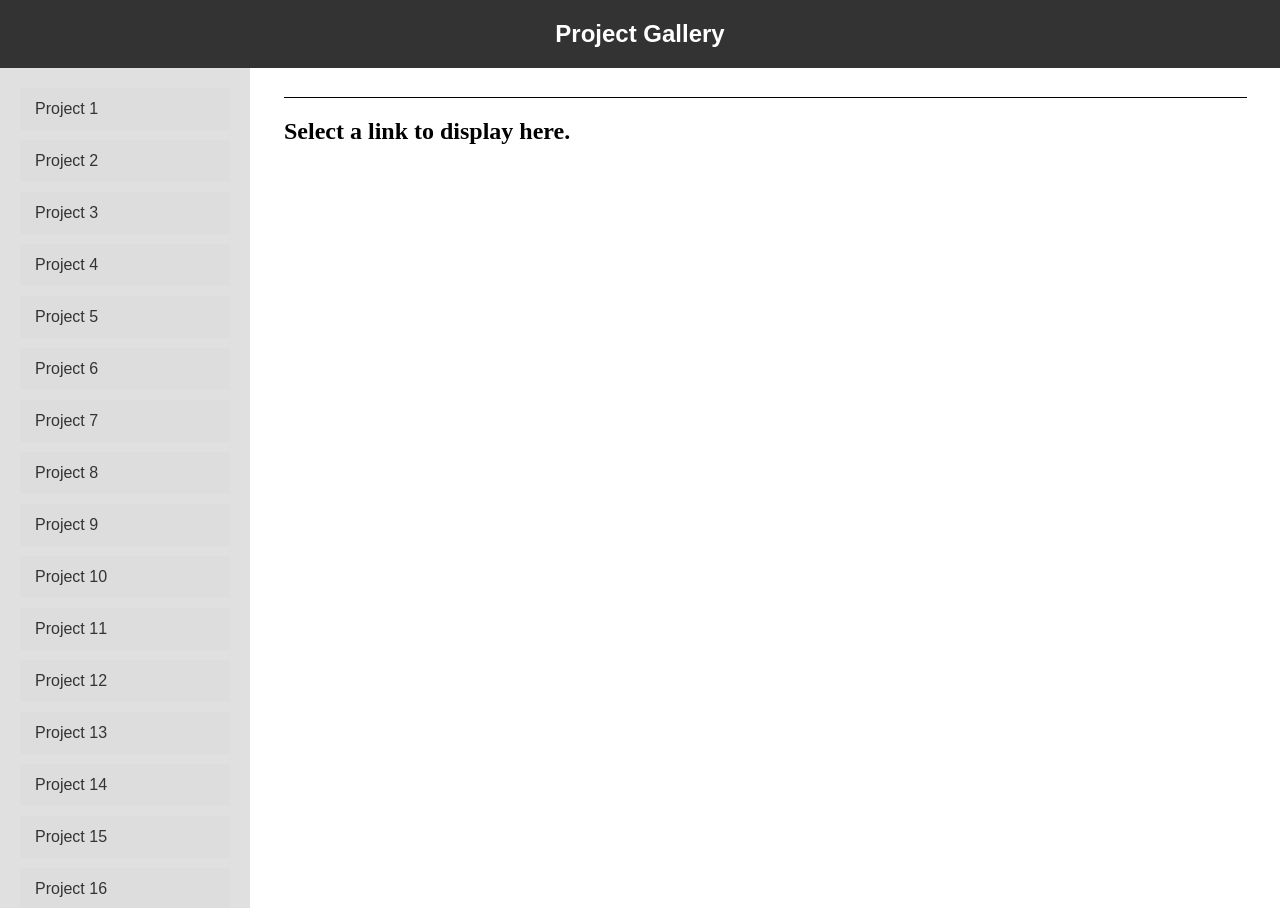
<file: index.html>
<!DOCTYPE html>
<html lang="en">
<head>
    <meta charset="UTF-8">
    <meta name="viewport" content="width=device-width, initial-scale=1.0">
    <title>My Project Gallery</title>
    <link rel="stylesheet" href="style.css">
</head>
<body>
    <h2>Project Gallery</h2>
    <div id="container">
        <div id="nav">
           
            <div id="projects-container" class="projects"></div>
        </div>

        <div id="content">
            <iframe id="workFrame" src="./works/landing.html" width="100%" height="600px"></iframe>
        </div>
    </div>

    <script src="script.js"></script>

</body>
</html>
</file>
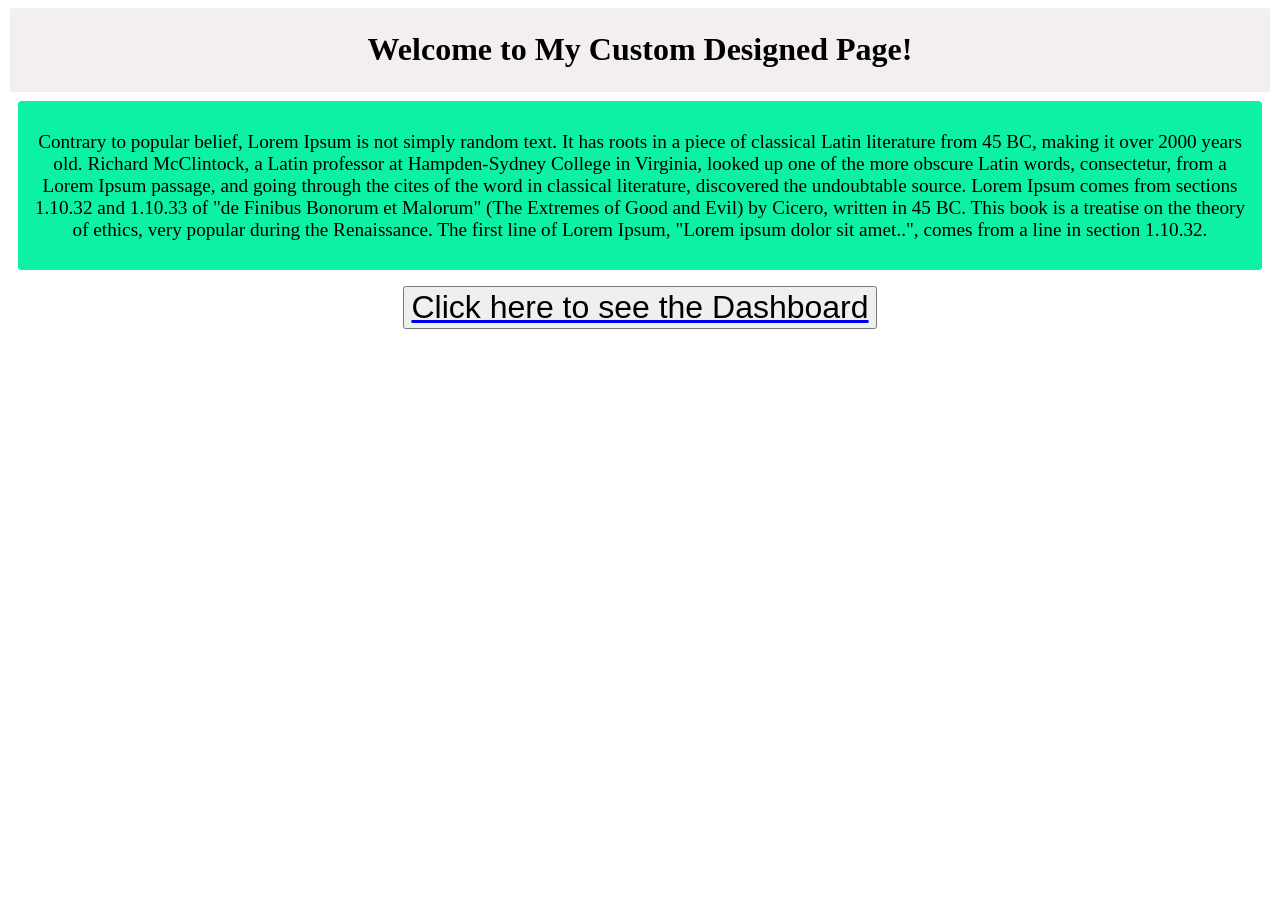
<file: works/task1/index.html>
<!DOCTYPE html>
<html>

<head>
    <title>Home</title>
    <link rel="stylesheet" href="index.css">
</head>

<body>
 
    <div class="head1">
        <h1>Welcome to My Custom Designed Page!</h1>
    </div>

    <div class="para">
        <p>
            Contrary to popular belief, Lorem Ipsum is not simply random text. It has roots in a piece of classical Latin
        literature from 45 BC, making it over 2000 years old. Richard McClintock, a Latin professor at Hampden-Sydney
        College in Virginia, looked up one of the more obscure Latin words, consectetur, from a Lorem Ipsum passage, and
        going through the cites of the word in classical literature, discovered the undoubtable source. Lorem Ipsum
        comes from sections 1.10.32 and 1.10.33 of "de Finibus Bonorum et Malorum" (The Extremes of Good and Evil) by
        Cicero, written in 45 BC. This book is a treatise on the theory of ethics, very popular during the Renaissance.
        The first line of Lorem Ipsum, "Lorem ipsum dolor sit amet..", comes from a line in section 1.10.32.
    </p>
    </div>

    <div class="div">
        <a href="dashboard.html"><button>Click here to see the    Dashboard</button></a>
    </div>
</body>

</html>
</file>
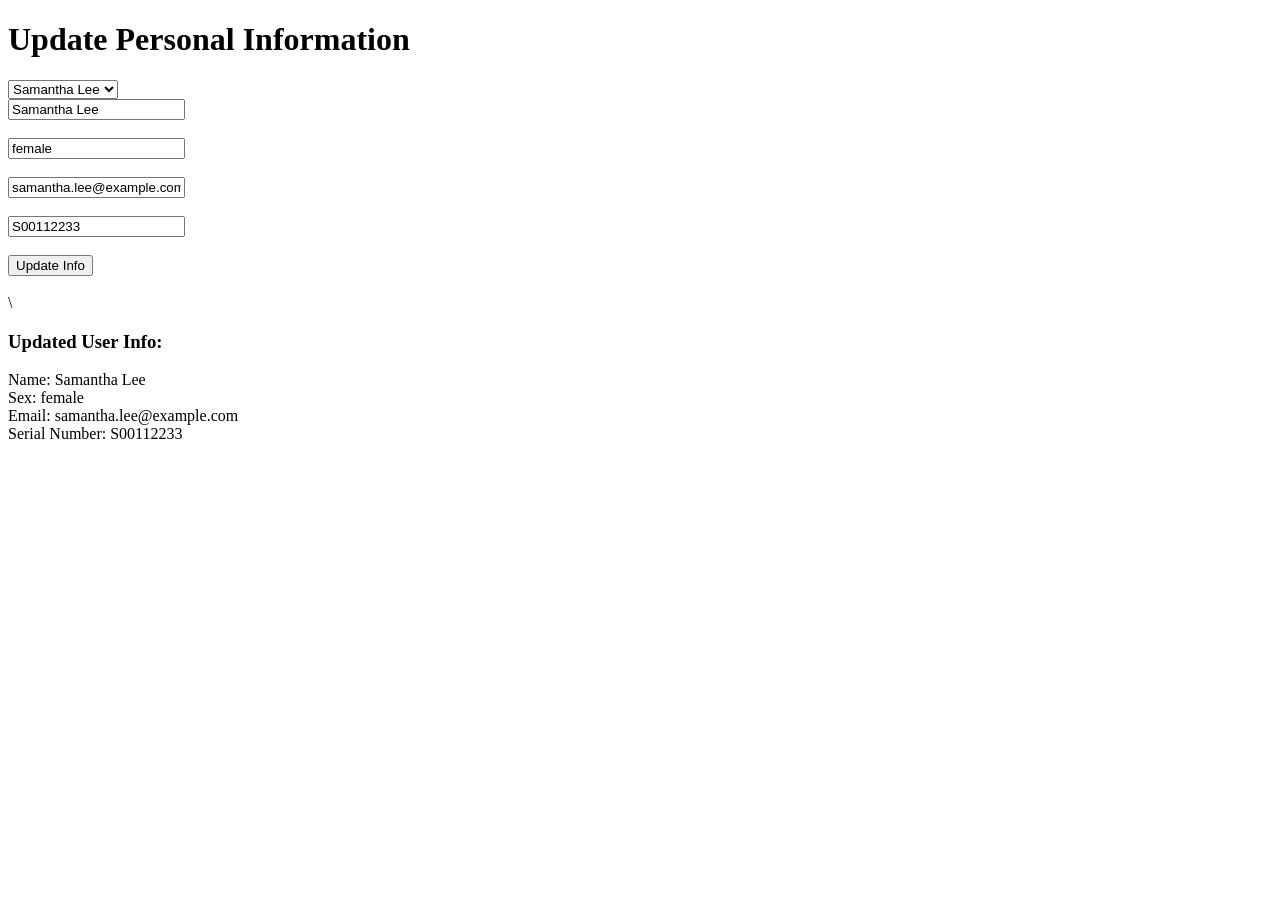
<file: works/task10/index.html>
<!DOCTYPE html>
<html lang="en">
<head>
    <meta charset="UTF-8">
    <meta name="viewport" content="width=device-width, initial-scale=1.0">
    <title>Update Personal Info</title>
    <script>
        let users = [
            { id: 1, name: "Samantha Lee", sex: "female", mail: "samantha.lee@example.com", sNumber: "S00112233" },
            { id: 2, name: "Michael Brown", sex: "male", mail: "michael.brown@example.com", sNumber: "S00477455" },
            { id: 3, name: "Emma Davis", sex: "female", mail: "emma.davis@example.com", sNumber: "S00998877" }
        ];


        let currentUserIndex = 0;

        
        function displayUserInfo() {
            let user = users[currentUserIndex];
            document.getElementById("userName").value = user.name;
            document.getElementById("userSex").value = user.sex;
            document.getElementById("userEmail").value = user.mail;
            document.getElementById("userSerialNumber").value = user.sNumber;

            document.getElementById("userInfoDisplay").innerHTML = `
                Name: ${user.name}<br>
                Sex: ${user.sex}<br>
                Email: ${user.mail}<br>
                Serial Number: ${user.sNumber}
            `;
        }

        
        function updateInfo() {
            let user = users[currentUserIndex];
            user.name = document.getElementById("userName").value;
            user.sex = document.getElementById("userSex").value;
            user.mail = document.getElementById("userEmail").value;
            user.sNumber = document.getElementById("userSerialNumber").value;

            displayUserInfo();
        }

        
        function switchUser(userIndex) {
            currentUserIndex = userIndex;
            displayUserInfo();
        }

        
        window.onload = displayUserInfo;
    </script>
</head>
<body>
    <h1>Update Personal Information</h1>

    
    <select onchange="switchUser(this.value)" id="userSelector">
        <option value="0">Samantha Lee</option>
        <option value="1">Michael Brown</option>
        <option value="2">Emma Davis</option>
    </select>

    <form onsubmit="event.preventDefault(); updateInfo();">
        <input type="text" id="userName" placeholder="Enter Name"><br><br>
        <input type="text" id="userSex" placeholder="Enter Sex"><br><br>
        <input type="text" id="userEmail" placeholder="Enter Email"><br><br>
        <input type="text" id="userSerialNumber" placeholder="Enter Serial Number"><br><br>

  
        <button type="submit">Update Info</button>
    </form>

    <br>

\
    <h3>Updated User Info:</h3>
    <div id="userInfoDisplay">
    
        Name: Samantha Lee<br>
        Sex: female<br>
        Email: samantha.lee@example.com<br>
        Serial Number: S00112233
    </div>
</body>
</html>
</file>
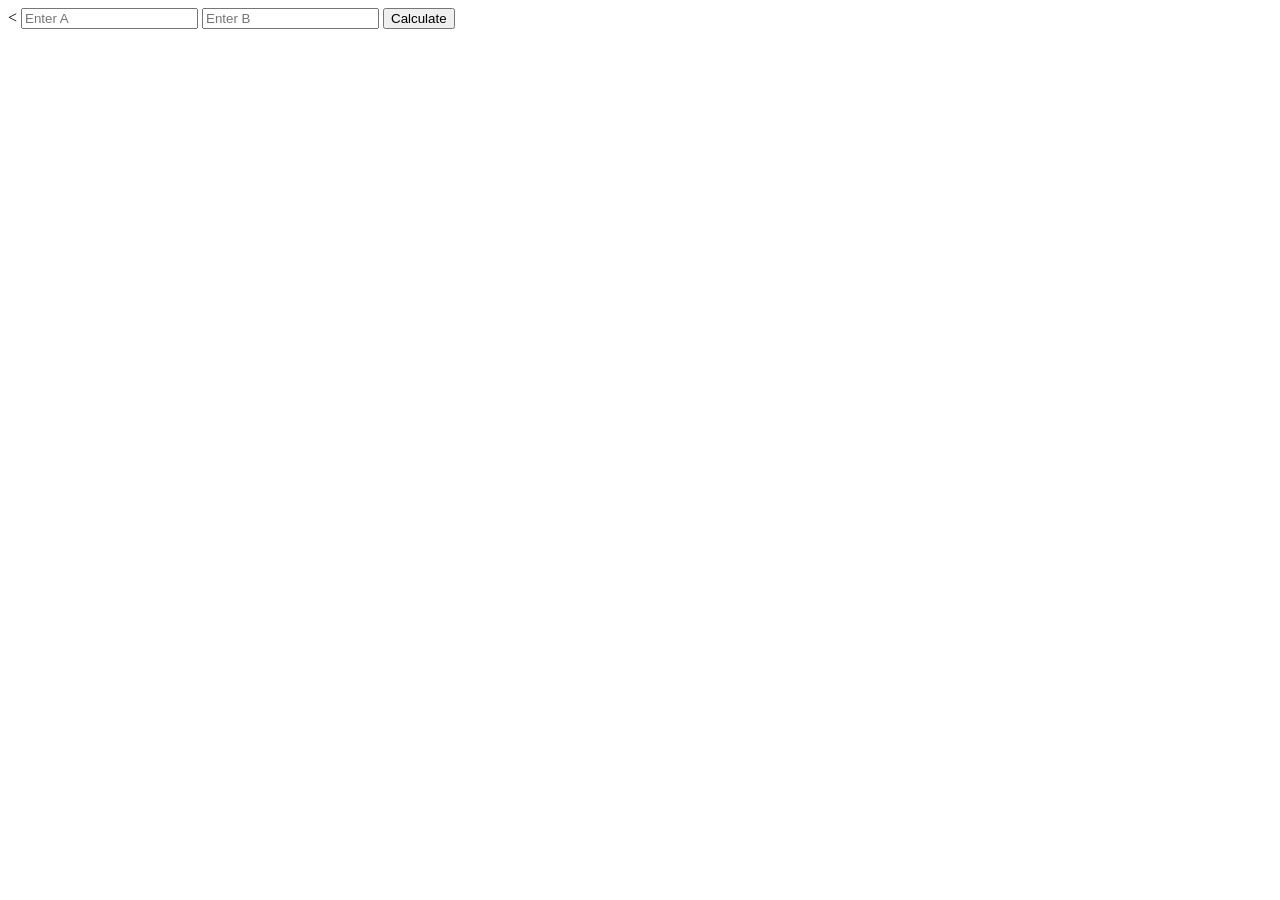
<file: works/task11/index.html>
<<!DOCTYPE html>
<html>
    <head>
        <body>
            <input id="input_a" placeholder="Enter A"/>
            <input id="input_b" placeholder="Enter B"/>
            <button onclick="calculate();">Calculate</button>
            <div id="content_div"></div>

            <script>
                function calculate(){
                    let a = parseInt(document.getElementById("input_a").value);
                    let b = parseInt(document.getElementById("input_b").value);
                    let sum = 0;
                    for(let i = a; i <= b; i++){
                        sum += i;
                    }
                    document.getElementById("content_div").innerHTML = "Sum: " + sum;
                }
            </script>
        </body>
    </head>
</html>
</file>
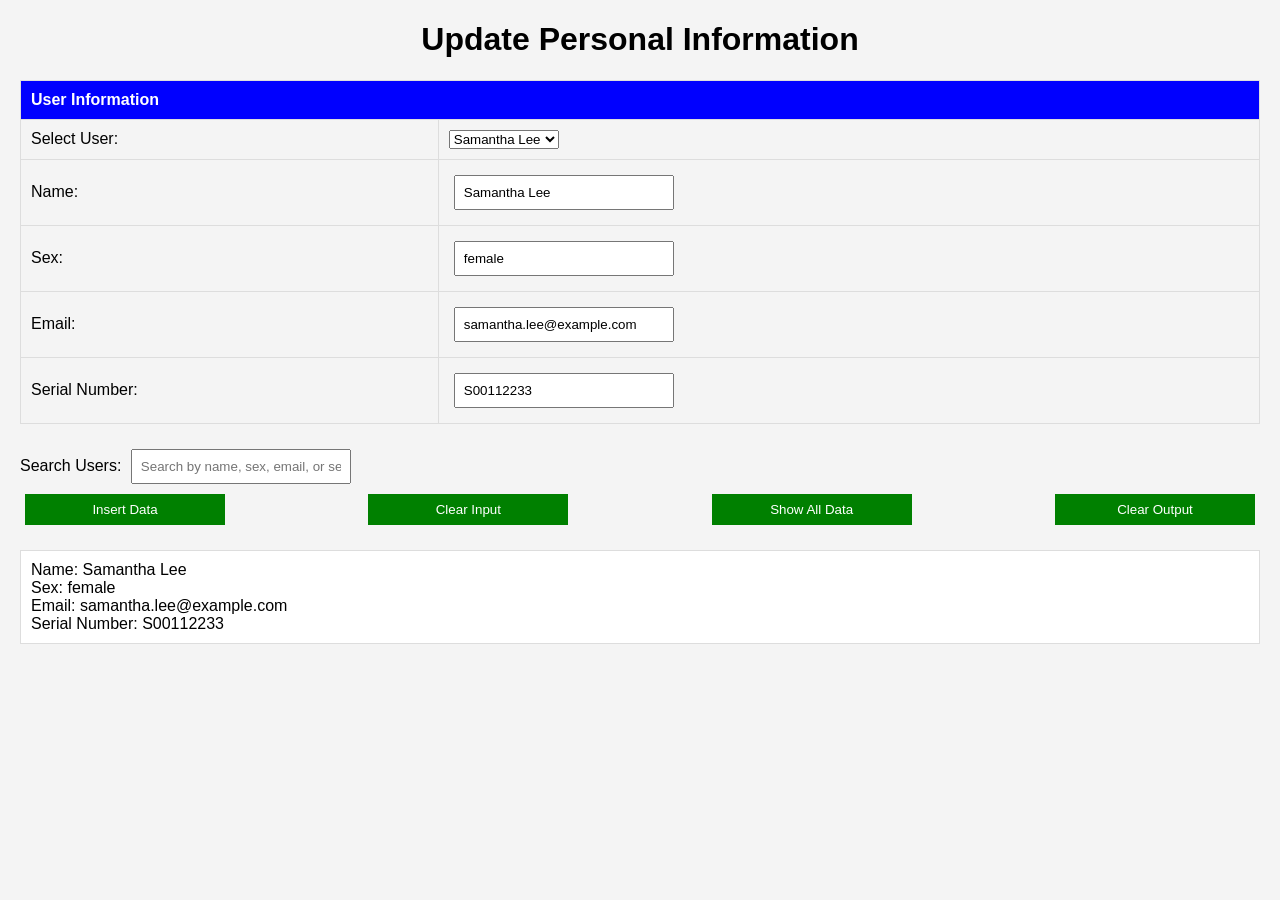
<file: works/task12/index.html>
<!DOCTYPE html>
<html lang="en">
<head>
    <meta charset="UTF-8">
    <meta name="viewport" content="width=device-width, initial-scale=1.0">
    <title>Update Personal Info</title>
    <style>
        body {
            font-family: Arial, sans-serif;
            margin: 20px;
            background-color: #f4f4f4;
        }

        h1 {
            text-align: center;
        }

        table {
            width: 100%;
            margin: 20px 0;
            border-collapse: collapse;
        }

        table, th, td {
            border: 1px solid #ddd;
        }

        th, td {
            padding: 10px;
            text-align: left;
        }

        th {
            background-color:blue;
            color: white;
        }

        input, button {
            padding: 8px;
            margin: 5px;
            width: 200px;
        }

        button {
            background-color:green;
            color: white;
            border: none;
            cursor: pointer;
        }
        .button1 {
            background-color:green;
            color: white;
            border: none;
            cursor: pointer;
        }

        button:hover {
            background-color: red;
        }
        .button1:hover {
            background-color: red;
        }

        .button-group {
            display: flex;
            justify-content: space-between;
        }

        .output {
            margin-top: 20px;
            padding: 10px;
            background-color: #fff;
            border: 1px solid #ddd;
        }

    </style>
    <script>
        function User(name, sex, mail, sNumber) {
            this.name = name;
            this.sex = sex;
            this.mail = mail;
            this.sNumber = sNumber;
            this.describe = function() {
                return `Name: ${this.name}<br>Sex: ${this.sex}<br>Email: ${this.mail}<br>Serial Number: ${this.sNumber}`;
            };
        }

        let users = [
            new User("Samantha Lee", "female", "samantha.lee@example.com", "S00112233"),
            new User("Michael Brown", "male", "michael.brown@example.com", "S00477455"),
            new User("Emma Davis", "female", "emma.davis@example.com", "S00998877")
        ];

        let currentUserIndex = 0;

        function displayUserInfo() {
            let user = users[currentUserIndex];
            document.getElementById("userName").value = user.name;
            document.getElementById("userSex").value = user.sex;
            document.getElementById("userEmail").value = user.mail;
            document.getElementById("userSerialNumber").value = user.sNumber;

            document.getElementById("userInfoDisplay").innerHTML = user.describe();
        }

        function updateInfo() {
            let user = users[currentUserIndex];
            user.name = document.getElementById("userName").value;
            user.sex = document.getElementById("userSex").value;
            user.mail = document.getElementById("userEmail").value;
            user.sNumber = document.getElementById("userSerialNumber").value;

            displayUserInfo();
        }

        function switchUser(userIndex) {
            currentUserIndex = userIndex;
            displayUserInfo();
        }

        function insertData() {
            let name = document.getElementById("userName").value;
            let sex = document.getElementById("userSex").value;
            let email = document.getElementById("userEmail").value;
            let serialNumber = document.getElementById("userSerialNumber").value;

            if (name && sex && email && serialNumber) {
                users.push(new User(name, sex, email, serialNumber));
                alert("User added successfully!");
                displayUserInfo();
            } else {
                alert("Please fill in all fields!");
            }
        }

        function clearInput() {
            document.getElementById("userName").value = "";
            document.getElementById("userSex").value = "";
            document.getElementById("userEmail").value = "";
            document.getElementById("userSerialNumber").value = "";
        }

        function showAllData() {
            let output = "";
            users.forEach(user => {
                output += user.describe() + "<br><br>";
            });
            document.getElementById("userInfoDisplay").innerHTML = output;
        }

        function clearOutput() {
            document.getElementById("userInfoDisplay").innerHTML = "";
        }

        // Search Functionality
        function search() {
            let key = document.getElementById("searchField").value.toLowerCase();
            let output = "";

            for (let user of users) {
                if (user.name.toLowerCase().includes(key) ||
                    user.sex.toLowerCase().includes(key) ||
                    user.mail.toLowerCase().includes(key) ||
                    user.sNumber.toLowerCase().includes(key)) {
                    output += user.describe() + "<br><br>";
                }
            }

            document.getElementById("userInfoDisplay").innerHTML = output ? output : "No matching users found.";
        }

        window.onload = displayUserInfo;
    </script>
</head>
<body>
    <h1>Update Personal Information</h1>

    <table>
        <tr>
            <th colspan="2">User Information</th>
        </tr>
        <tr>
            <td><label for="userSelector">Select User:</label></td>
            <td>
                <select onchange="switchUser(this.value)" id="userSelector">
                    <option value="0">Samantha Lee</option>
                    <option value="1">Michael Brown</option>
                    <option value="2">Emma Davis</option>
                </select>
            </td>
        </tr>
        <tr>
            <td><label for="userName">Name:</label></td>
            <td><input type="text" id="userName" placeholder="Enter Name"></td>
        </tr>
        <tr>
            <td><label for="userSex">Sex:</label></td>
            <td><input type="text" id="userSex" placeholder="Enter Sex"></td>
        </tr>
        <tr>
            <td><label for="userEmail">Email:</label></td>
            <td><input type="text" id="userEmail" placeholder="Enter Email"></td>
        </tr>
        <tr>
            <td><label for="userSerialNumber">Serial Number:</label></td>
            <td><input type="text" id="userSerialNumber" placeholder="Enter Serial Number"></td>
        </tr>
    </table>

    
    <div>
        <label for="searchField">Search Users:</label>
        <input type="text" id="searchField" placeholder="Search by name, sex, email, or serial number" oninput="search()">
    </div>

    <div class="button-group">
        <button onclick="insertData()">Insert Data</button>
        <button onclick="clearInput()">Clear Input</button>
        <button class="button1" onclick="showAllData()">Show All Data</button>
        <button class="button1" onclick="clearOutput()">Clear Output</button>
    </div>

    <div id="userInfoDisplay" class="output">
        Name: Samantha Lee<br>
        Sex: female<br>
        Email: samantha.lee@example.com<br>
        Serial Number: S00112233
    </div>
</body>
</html>
</file>
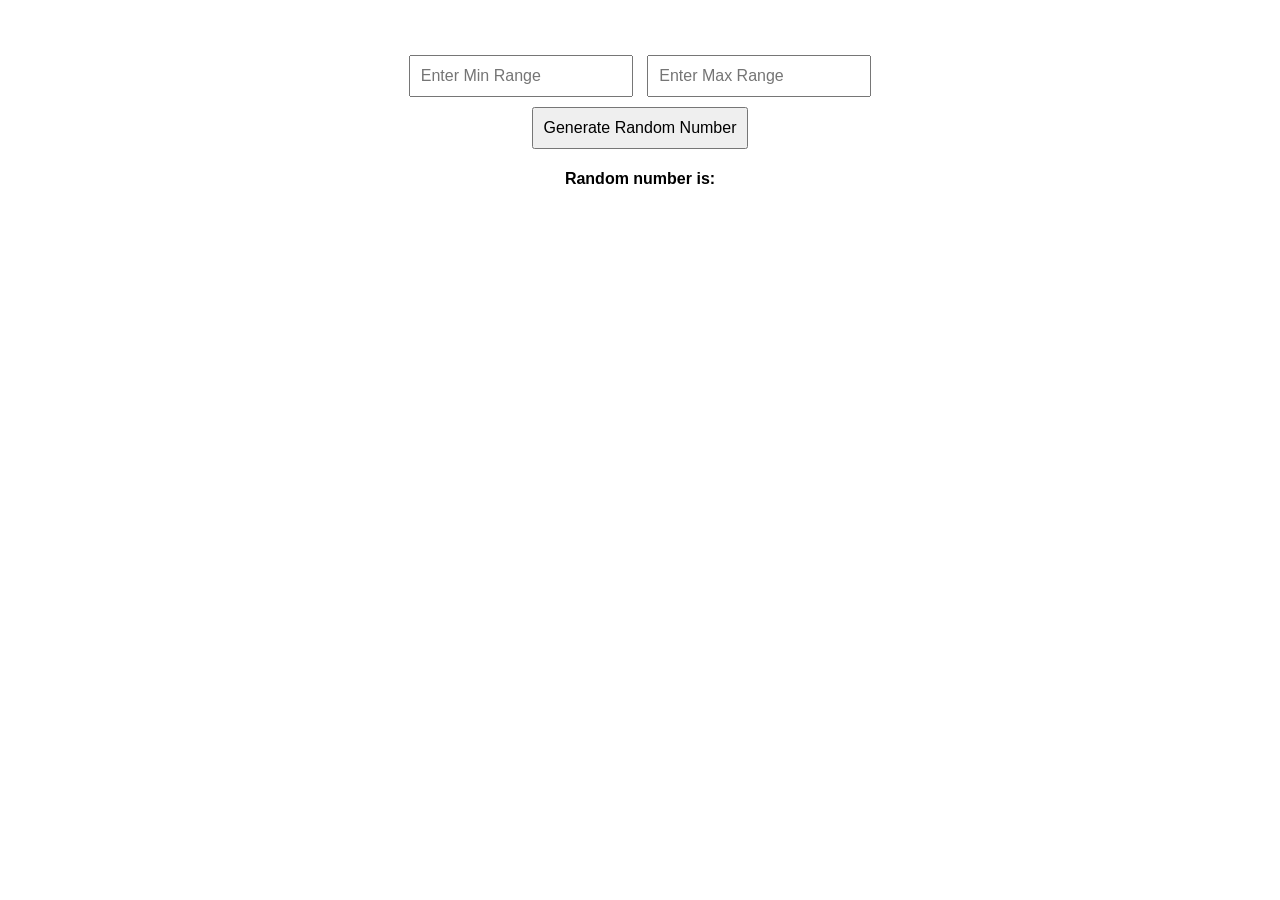
<file: works/task14/index.html>
<!DOCTYPE html>
<html lang="en">
<head>
    <meta charset="UTF-8">
    <meta name="viewport" content="width=device-width, initial-scale=1.0">
    <title>Random Number Generator</title>
    <style>
        body {
            font-family: Arial, sans-serif;
            text-align: center;
            margin-top: 50px;
        }
        input, button {
            padding: 10px;
            margin: 5px;
            font-size: 16px;
        }
        #randomText {
            font-weight: bold;
        }
        #result {
            font-weight: bold;
        }
        #content {
            display: block; /* Initially visible */
        }
        #vanishMessage {
            display: none; /* Initially hidden */
            font-size: 2em;
            font-weight: bold;
            color: black; /* Black color for "Vanished!" */
        }
    </style>
</head>
<body>

    <div id="content">
        <input type="number" id="minRange" placeholder="Enter Min Range">
        <input type="number" id="maxRange" placeholder="Enter Max Range">
        <br>
        <button onclick="generateRandomNumber()">Generate Random Number</button>
        <p><span id="randomText">Random number is:</span> <span id="result"></span></p>
    </div>

    <!-- Hidden message that appears after 5 seconds -->
    <h1 id="vanishMessage">Vanished!</h1>

    <script>
        const colors = ["red", "green", "blue"];

        function generateRandomNumber() {
            let minRange = parseInt(document.getElementById("minRange").value);
            let maxRange = parseInt(document.getElementById("maxRange").value);
            let resultElement = document.getElementById("result");

            if (isNaN(minRange) || isNaN(maxRange)) {
                resultElement.innerText = "Please enter valid numbers.";
                resultElement.style.color = "black"; 
            } else if (minRange > maxRange) {
                resultElement.innerText = "Min range should be less than max range.";
                resultElement.style.color = "black"; 
            } else {
                let randomNumber = Math.floor(Math.random() * (maxRange - minRange + 1)) + minRange;
                resultElement.innerText = randomNumber;

                let randomColor = colors[Math.floor(Math.random() * colors.length)];
                resultElement.style.color = randomColor; 
            }
        }

        (function(){
            alert('Hello');
        })();

        setTimeout(() => {
            document.getElementById("content").style.display = "none";
            document.getElementById("vanishMessage").style.display = "block";
        }, 5000);
    </script>

</body>
</html>
</file>
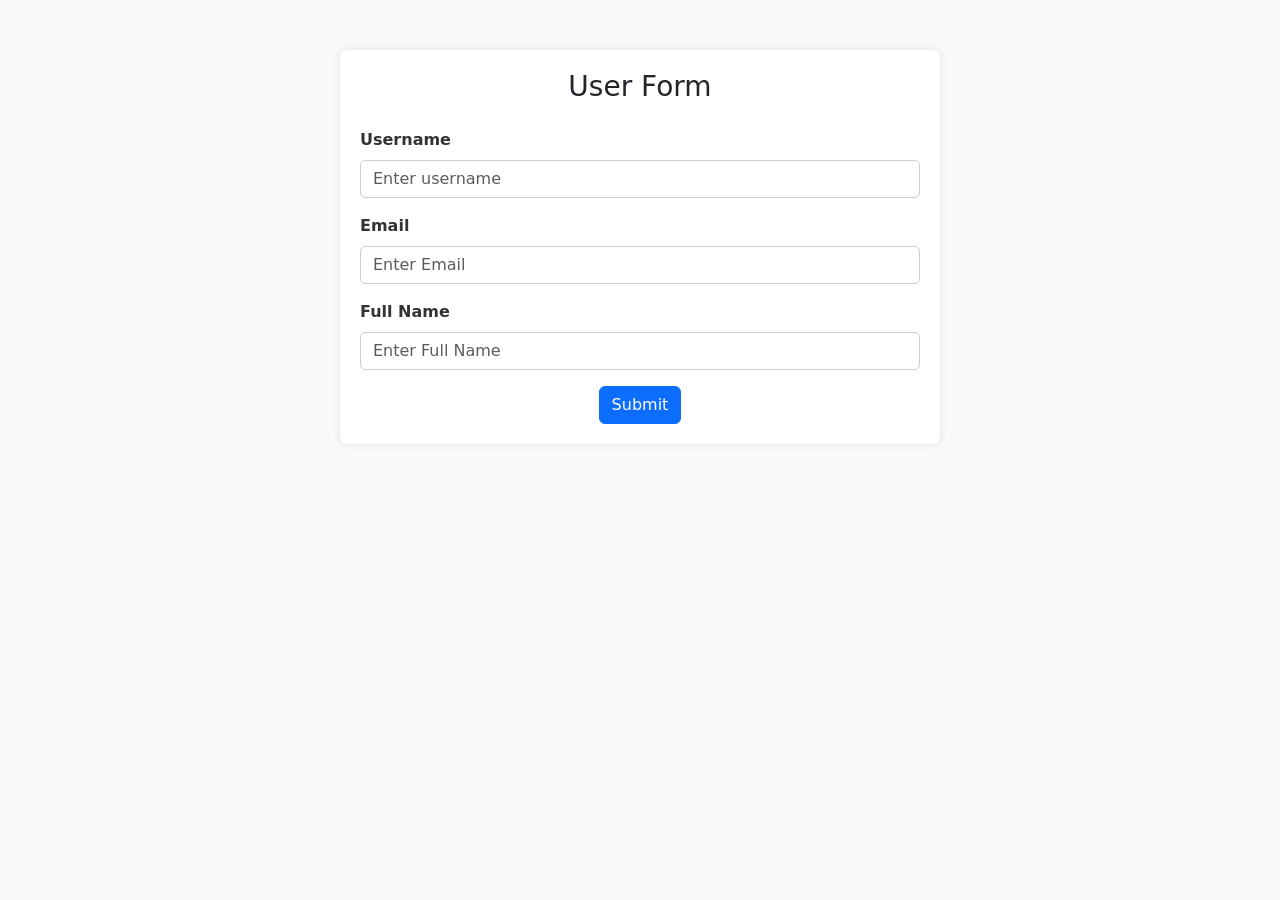
<file: works/task15/index.html>
<!DOCTYPE html>
<html lang="en">
<head>
    <meta charset="UTF-8">
    <meta name="viewport" content="width=device-width, initial-scale=1.0">
    <title>Bootstrap Form</title>
    
    <!-- Bootstrap CSS -->
    <link href="https://cdn.jsdelivr.net/npm/bootstrap@5.3.3/dist/css/bootstrap.min.css" rel="stylesheet" integrity="sha384-QWTKZyjpPEjISv5WaRU9OFeRpok6YctnYmDr5pNlyT2bRjXh0JMhjY6hW+ALEwIH" crossorigin="anonymous">

    <style>
        /* Custom styling for form */
        body {
            background-color: #f8f9fa;
        }

        .container {
            background: white;
            padding: 20px;
            border-radius: 8px;
            box-shadow: 0px 0px 10px rgba(0, 0, 0, 0.1);
            max-width: 600px;
            margin: auto;
            margin-top: 50px;
        }

        .form-label {
            font-weight: bold;
            color: #333;
        }

        .form-control {
            border-radius: 5px;
            border: 1px solid #ccc;
        }
    </style>
</head>
<body>

    <div class="container">
        <h3 class="text-center mb-4">User Form</h3>
        <div class="row">
            <div class="col-sm-12 mb-3">
                <label class="form-label">Username</label>
                <input type="text" placeholder="Enter username" class="form-control"/>
            </div>
            <div class="col-sm-12 mb-3">
                <label class="form-label">Email</label>
                <input type="email" placeholder="Enter Email" class="form-control"/>
            </div>
            <div class="col-sm-12 mb-3">
                <label class="form-label">Full Name</label>
                <input type="text" placeholder="Enter Full Name" class="form-control"/>
            </div>
            <div class="col-sm-12 text-center">
                <button class="btn btn-primary">Submit</button>
            </div>
        </div>
    </div>

    <!-- Bootstrap JS -->
    <script src="https://cdn.jsdelivr.net/npm/bootstrap@5.3.3/dist/js/bootstrap.bundle.min.js" integrity="sha384-YvpcrYf0tY3lHB60NNkmXc5s9fDVZLESaAA55NDzOxhy9GkcIdslK1eN7N6jIeHz" crossorigin="anonymous"></script>

</body>
</html>
</file>
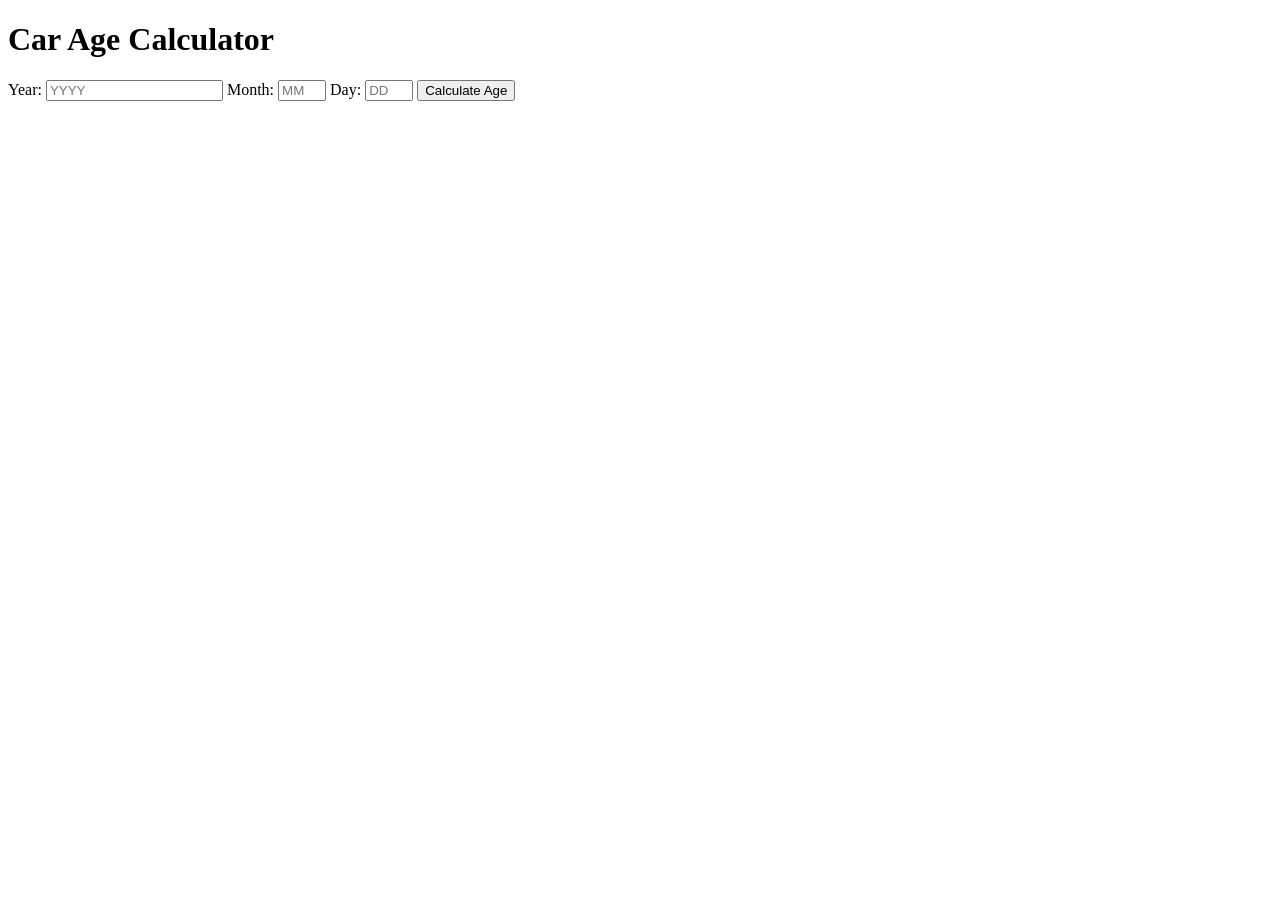
<file: works/task16/index.html>
<!DOCTYPE html>
<html lang="en">
<head>
    <meta charset="UTF-8">
    <meta name="viewport" content="width=device-width, initial-scale=1.0">
    <title>Car Age Calculator</title>
</head>
<body>
    <h1>Car Age Calculator</h1>
    <label for="carYear">Year:</label>
    <input type="number" id="carYear" placeholder="YYYY">
    <label for="carMonth">Month:</label>
    <input type="number" id="carMonth" placeholder="MM" min="1" max="12">
    <label for="carDay">Day:</label>
    <input type="number" id="carDay" placeholder="DD" min="1" max="31">
    <button onclick="calculateCarAge()">Calculate Age</button>
    <p id="carAge"></p>

    <script>
        class Car {
            constructor(name, year, month, day) {
                this.name = name;
                this.year = year;
                this.month = month;
                this.day = day;
            }

            getAge() {
                let currentDate = new Date();
                let carDate = new Date(this.year, this.month - 1, this.day);
                
                let age = currentDate.getFullYear() - carDate.getFullYear();
                let monthDiff = currentDate.getMonth() - carDate.getMonth();
                let dayDiff = currentDate.getDate() - carDate.getDate();
                
                if (monthDiff < 0 || (monthDiff === 0 && dayDiff < 0)) {
                    age--;
                }
                return age;
            }
        }

        function calculateCarAge() {
            let year = parseInt(document.getElementById("carYear").value);
            let month = parseInt(document.getElementById("carMonth").value);
            let day = parseInt(document.getElementById("carDay").value);
            
            if (isNaN(year) || isNaN(month) || isNaN(day)) {
                document.getElementById("carAge").innerText = "Please enter a valid date.";
                return;
            }
            
            let myCar = new Car("Toyota", year, month, day);
            let carAge = myCar.getAge();
            document.getElementById("carAge").innerText = `The ${myCar.name} is ${carAge} years old.`;
        }
    </script>
</body>
</html>
</file>
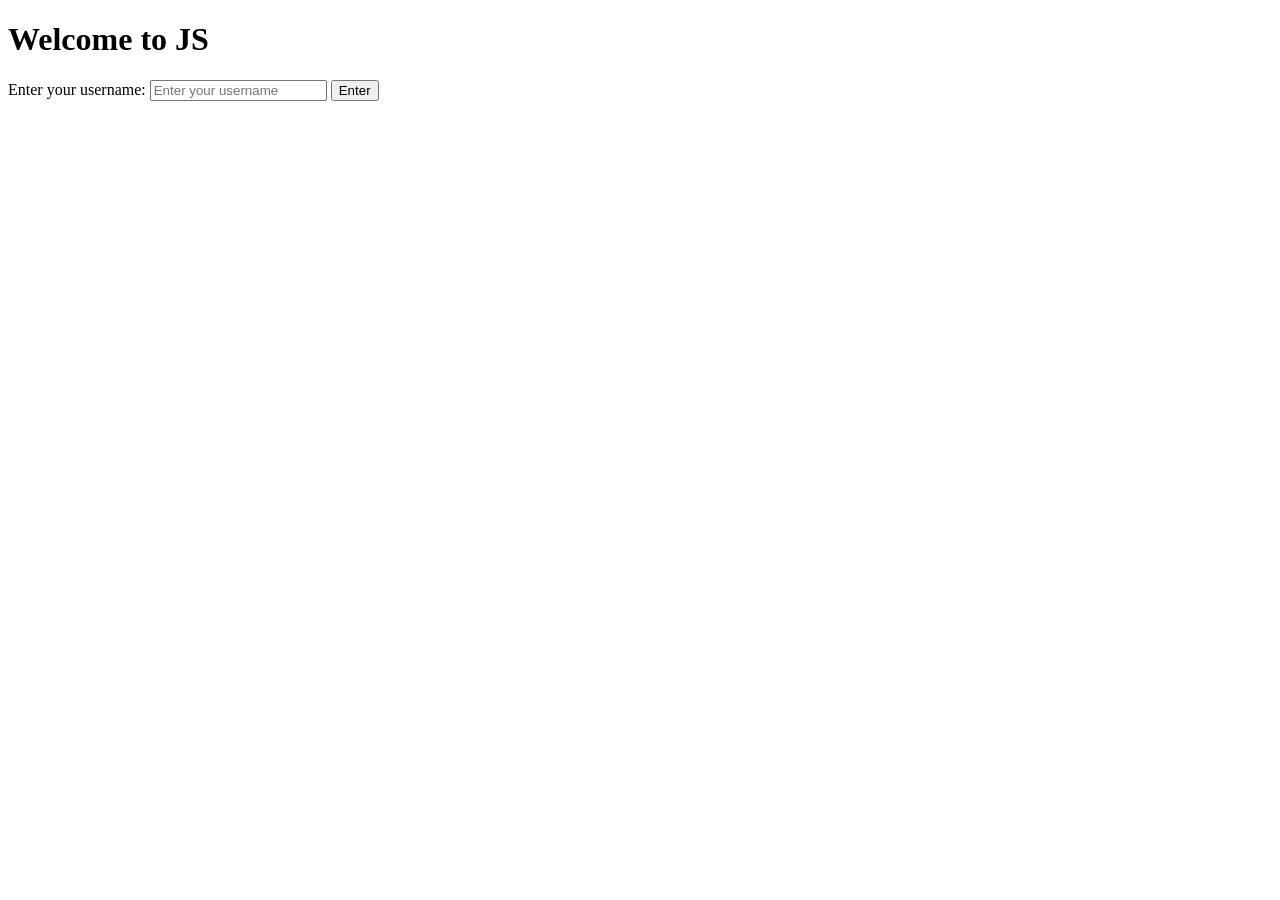
<file: works/task3/index.html>
<!DOCTYPE html>
<html lang="en">
<head>
    <meta charset="UTF-8">
    <meta name="viewport" content="width=device-width, initial-scale=1.0">
    <title>Welcome Page</title>
    <script>
        function welcomeUser() {
            const username = document.getElementById('username').value;
            if (username) {
                alert('Welcome to JS ' + username);
            } else {
                alert('Please enter a username');
            }
        }
    </script>
</head>
<body>
    <h1>Welcome to JS</h1>
    <label for="username">Enter your username:</label>
    <input type="text" id="username" placeholder="Enter your username">
    <button onclick="welcomeUser()">Enter</button>
</body>
</html>
</file>
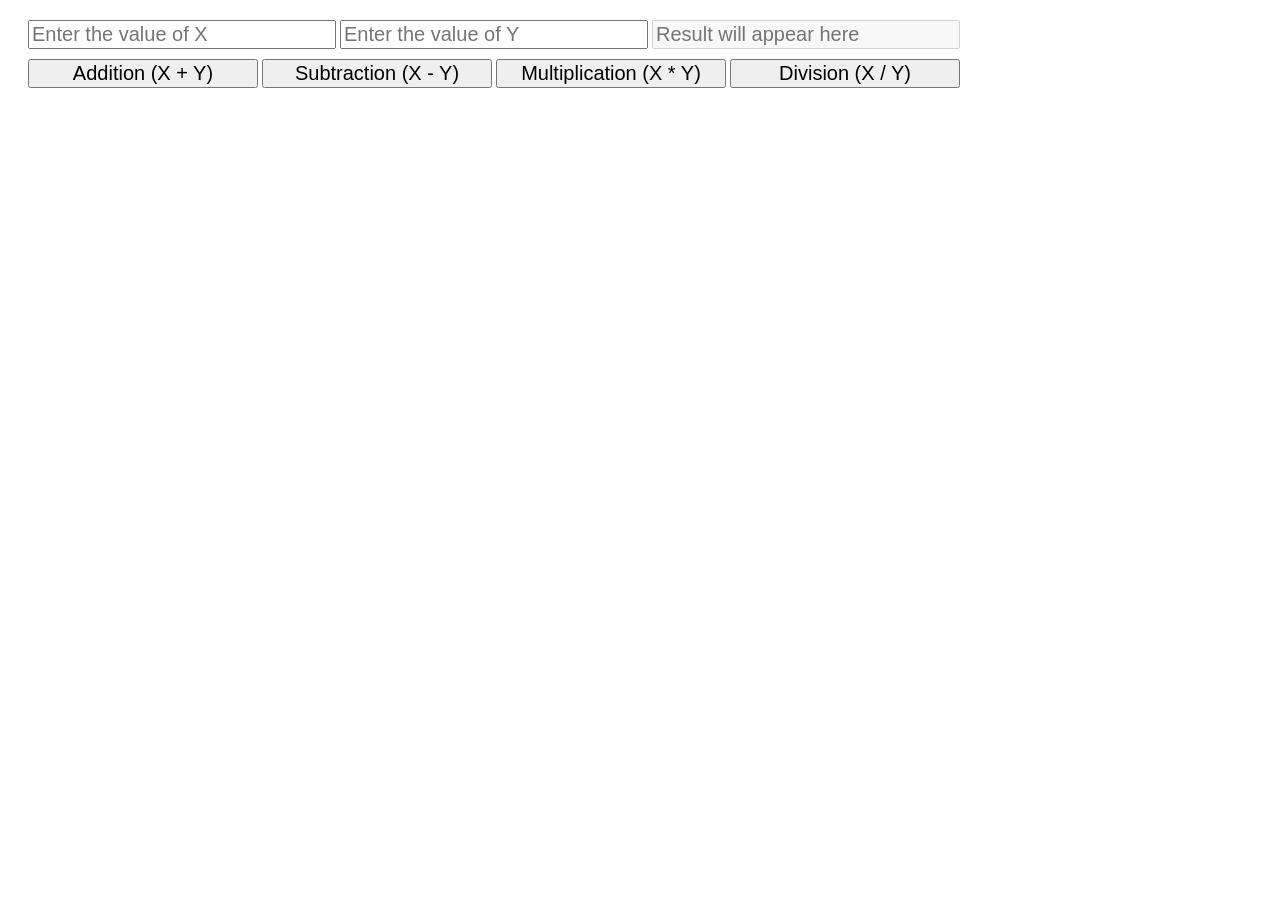
<file: works/task4/index.html>
<!DOCTYPE html>
<html>
    <head>
        <style>
            input {
                width: 300px;
                font-size: 20px;
            }
            button {
                width: 230px;
                font-size: 20px;
            }
            .button_div {
                margin-top: 10px;
            }
            #container {
                padding: 10px;
                margin: 10px;
            }
        </style>
    </head>

    <body>
        <div id="container">
            <div class="input_div">
                <input placeholder="Enter the value of X" id="num1"/>
                <input placeholder="Enter the value of Y" id="num2"/>
                <input placeholder="Result will appear here" id="res" disabled/>
            </div>

            <div class="button_div">
                <button onclick="add()">Addition (X + Y)</button>
                <button onclick="subtract()">Subtraction (X - Y)</button>
                <button onclick="multiply()">Multiplication (X * Y)</button>
                <button onclick="divide()">Division (X / Y)</button>
            </div>            
        </div>

        <script>
            // Function to perform addition
            function add() {
                var num1 = parseFloat(document.getElementById("num1").value);
                var num2 = parseFloat(document.getElementById("num2").value);
                if (!isNaN(num1) && !isNaN(num2)) {
                    var result = num1 + num2;
                    document.getElementById("res").value = result;
                } else {
                    document.getElementById("res").value = "Invalid input";
                }
            }

            // Function to perform subtraction
            function subtract() {
                var num1 = parseFloat(document.getElementById("num1").value);
                var num2 = parseFloat(document.getElementById("num2").value);
                if (!isNaN(num1) && !isNaN(num2)) {
                    var result = num1 - num2;
                    document.getElementById("res").value = result;
                } else {
                    document.getElementById("res").value = "Invalid input";
                }
            }

            // Function to perform multiplication
            function multiply() {
                var num1 = parseFloat(document.getElementById("num1").value);
                var num2 = parseFloat(document.getElementById("num2").value);
                if (!isNaN(num1) && !isNaN(num2)) {
                    var result = num1 * num2;
                    document.getElementById("res").value = result;
                } else {
                    document.getElementById("res").value = "Invalid input";
                }
            }

            // Function to perform division
            function divide() {
                var num1 = parseFloat(document.getElementById("num1").value);
                var num2 = parseFloat(document.getElementById("num2").value);
                if (!isNaN(num1) && !isNaN(num2)) {
                    if (num2 !== 0) {
                        var result = num1 / num2;
                        document.getElementById("res").value = result;
                    } else {
                        document.getElementById("res").value = "Cannot divide by 0";
                    }
                } else {
                    document.getElementById("res").value = "Invalid input";
                }
            }
        </script>
    </body>
</html>
</file>
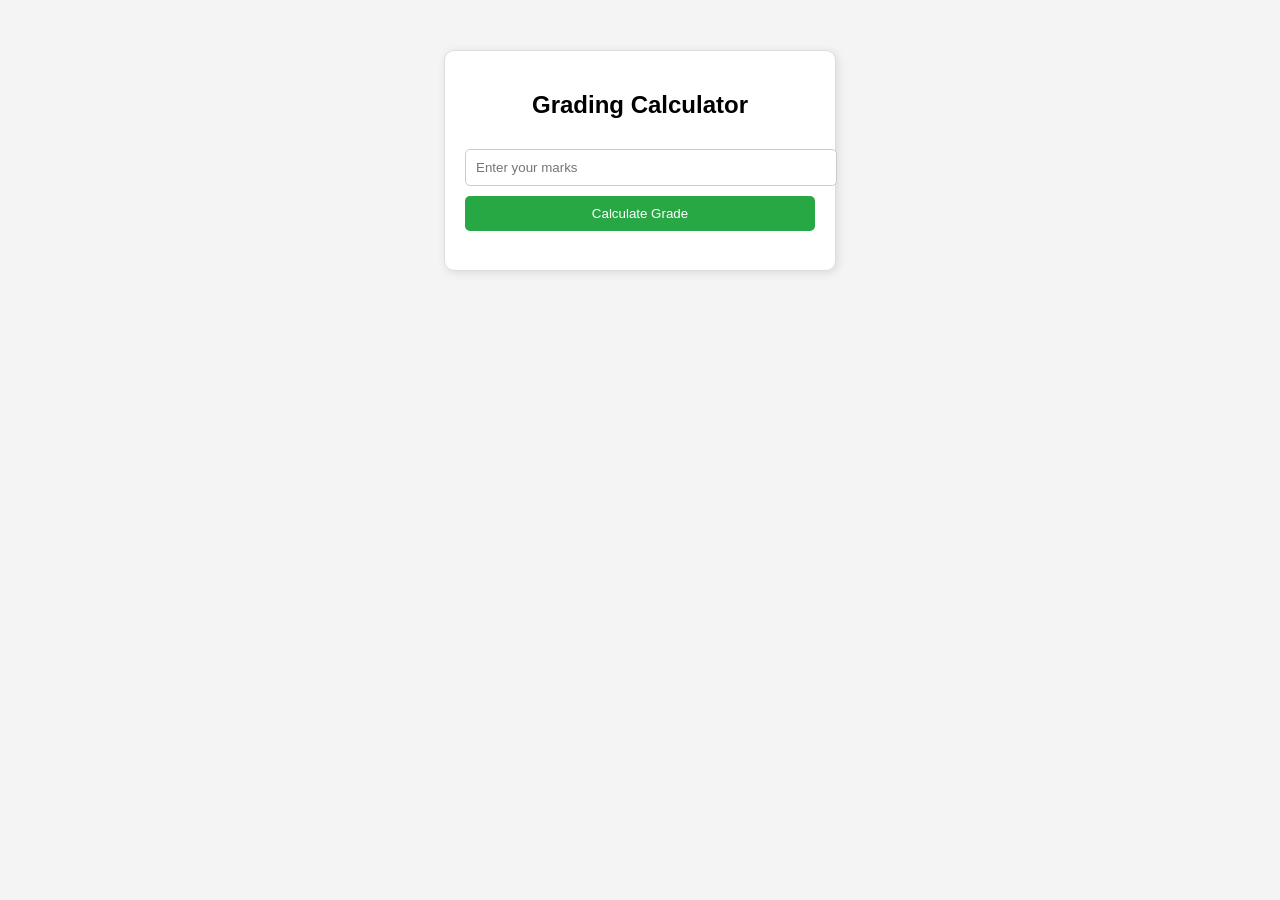
<file: works/task6/index.html>
<!DOCTYPE html>
<html lang="en">
<head>
    <meta charset="UTF-8">
    <meta name="viewport" content="width=device-width, initial-scale=1.0">
    <title>Grading Calculator</title>
    <style>
        body {
            font-family: Arial, sans-serif;
            text-align: center;
            margin: 50px;
            background-color: #f4f4f4;
        }
        .container {
            max-width: 350px;
            margin: auto;
            padding: 20px;
            background: white;
            border: 1px solid #ddd;
            border-radius: 10px;
            box-shadow: 2px 2px 10px rgba(0,0,0,0.1);
        }
        input, button {
            margin-top: 10px;
            padding: 10px;
            width: 100%;
            border-radius: 5px;
            border: 1px solid #ccc;
        }
        button {
            background-color: #28a745;
            color: white;
            border: none;
            cursor: pointer;
        }
        button:hover {
            background-color: #218838;
        }
    </style>
</head>
<body>
    <div class="container">
        <h2>Grading Calculator</h2>
        <input type="number" id="marks" placeholder="Enter your marks" min="0" max="100">
        <button onclick="calculateGrade()">Calculate Grade</button>
        <h3 id="result"></h3>
    </div>

    <script>
        function calculateGrade() {
            let marks = document.getElementById("marks").value;
            let grade;
           
            if (marks >= 90) {
                grade = "A+";
            } else if (marks >= 80) {
                grade = "A";
            } else if (marks >= 70) {
                grade = "B";
            } else if (marks >= 60) {
                grade = "C";
            } else if (marks >= 50) {
                grade = "D";
            } else {
                grade = "F (Fail)";
            }
           
            document.getElementById("result").innerText = "Your Grade: " + grade;
        }
    </script>
</body>
</html>
</file>
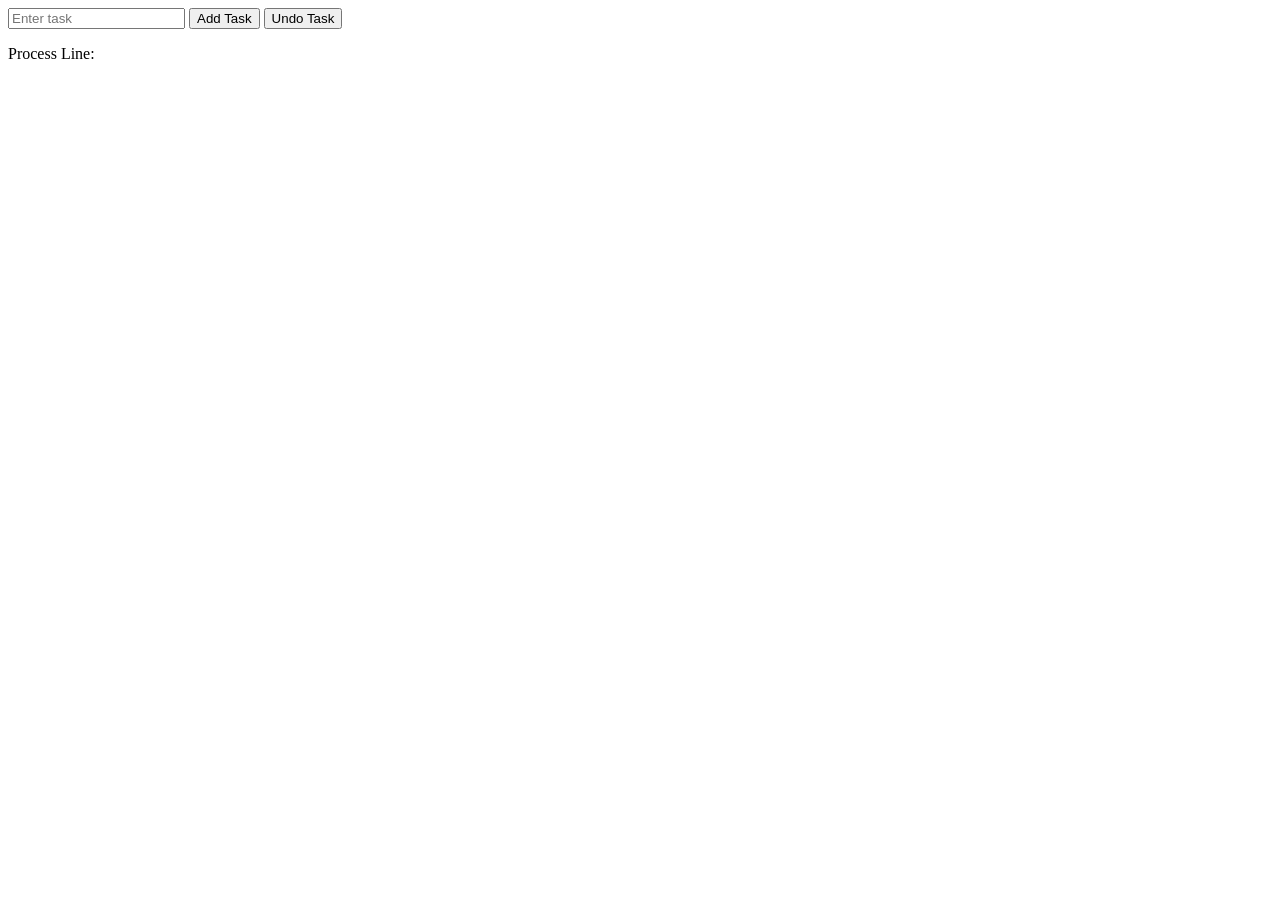
<file: works/task7/index.html>
<!DOCTYPE html>
<html>
<head>
    <title>Task Stack</title>
</head>
<body>
    <input type="text" id="taskInput" placeholder="Enter task">
    <button onclick="addTask()">Add Task</button>
    <button onclick="undoTask()">Undo Task</button>
    <p>Process Line: <span id="taskDisplay"></span></p>

    <script>
        let taskStack = [];

        function addTask() {
            let taskInput = document.getElementById("taskInput").value;
            if (taskInput) {
                taskStack.push(taskInput);
                document.getElementById("taskInput").value = "";
                updateDisplay();
            }
        }

        function undoTask() {
            if (taskStack.length > 0) {
                taskStack.pop();
                updateDisplay();
            }
        }

        function updateDisplay() {
            document.getElementById("taskDisplay").textContent = taskStack.join(", ");
        }
    </script>
</body>
</html>
</file>
<file: style.css>
* {
  margin: 0;
  padding: 0;
  box-sizing: border-box;
}

body, html {
  height: 100%;
  margin: 0;
  font-family: sans-serif;
}

body {
  display: flex;
  flex-direction: column;
  background-color: #f4f4f4;
}

h2 {
  text-align: center;
  padding: 20px 0;
  background-color: #333;
  color: white;
  margin: 0;
}

#container {
  display: flex;
  flex-grow: 1;
  height: calc(100vh - 60px);
}

#nav {
  width: 250px;
  background-color: #e0e0e0;
  padding: 20px;
  display: flex;
  flex-direction: column;
  align-items: flex-start;
  overflow-y: auto;
}

.projects {
  display: flex;
  flex-direction: column;
  width: 100%;
}

.projects button {
  padding: 12px 15px;
  font-size: 16px;
  cursor: pointer;
  border: none;
  background-color: #ddd;
  color: #333;
  margin-bottom: 10px;
  width: 100%;
  text-align: left;
  transition: background-color 0.3s ease, color 0.3s ease;
}

.projects button:hover {
  background-color: #bbb;
  color: white;
}

#content {
  flex-grow: 1;
  display: flex;
  justify-content: center;
  align-items: center;
  background-color: #fff;
}

iframe {
  width: 95%;
  height: 95%;
  border: none;
  margin: 2%;
  background-color: #fff;
}

@media (max-width: 768px) {
  #container {
      flex-direction: column;
      height: auto;
  }

  #nav {
      width: 100%;
      height: auto;
      overflow-y: visible;
      display: grid; 
      grid-template-columns: repeat(auto-fit, minmax(100px, 1fr)); 
      gap: 5px; 
      padding: 10px;
  }

  .projects {
      display: contents; 
  }

  .projects button {
      margin: 0;
      width: auto;
  }

  #content {
      height: 100vh;
  }
}
</file>
<file: works/task1/index.css>
.head1{
    text-align: center;
    background-color: rgb(243, 239, 239);
    margin: 2px;
    border-radius: 0.3cap;
    padding: 2px 6px;
}
.para{
    margin: 0.5em;
    background-color: rgb(12, 241, 165);
    font-size: 1.2em;
    border-radius: 0.3cap;
    padding: 10px;
    text-align: center;
    height: 60%;
}
.div {
    text-align: center; 
    margin: 1em 0; 
    
}
button {
    font-size: 2em;
    display: block; 
    margin: 0 auto;
}
button:hover {
    background-color: #45a049; 
  }
</file>
